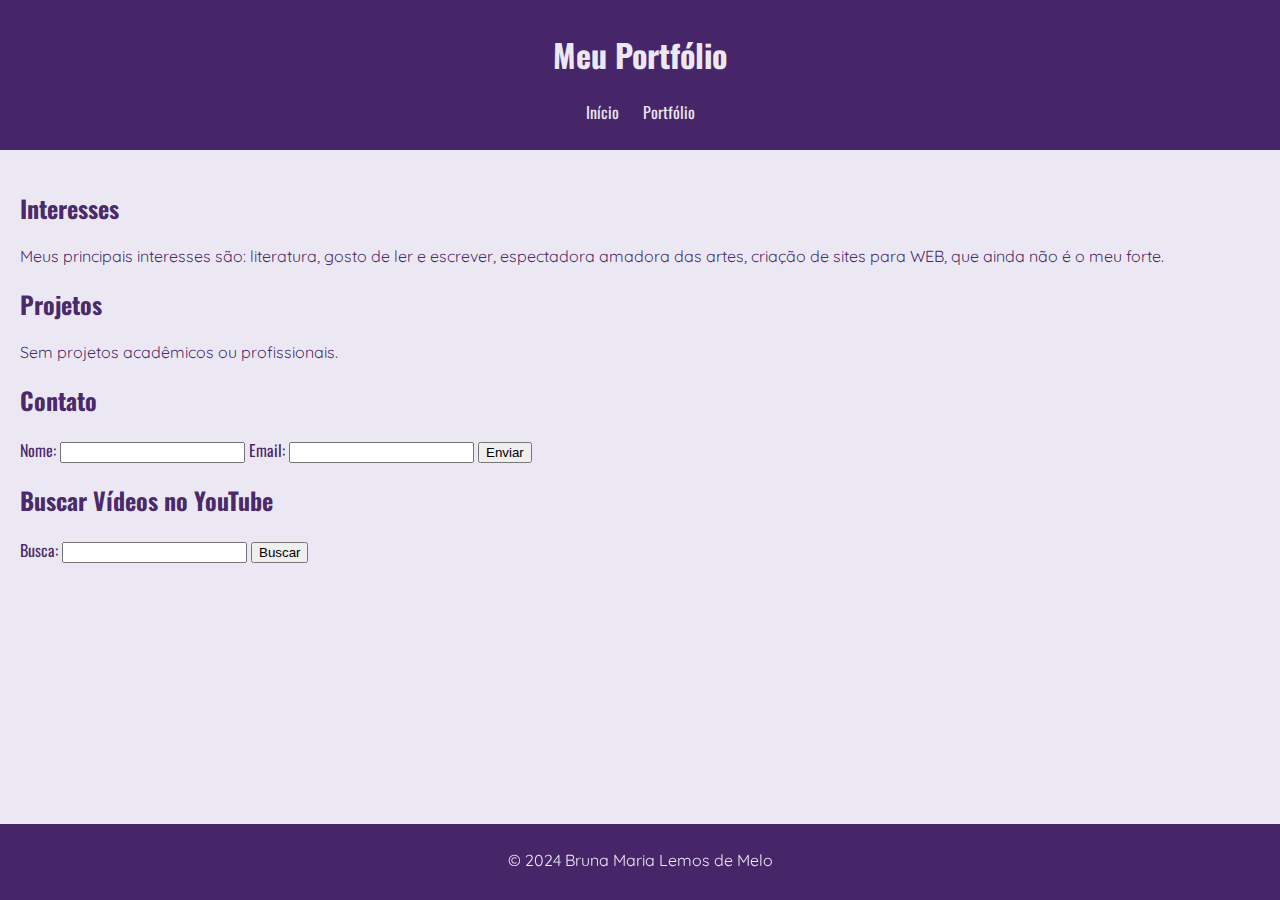
<file: portifolio.html>
<!DOCTYPE html>
<html lang="pt-br">
<head>
    <meta charset="UTF-8">
    <meta name="viewport" content="width=device-width, initial-scale=1.0">
    <title>Portfólio</title>
    <link rel="stylesheet" href="styles.css">
</head>
<body>
    <header>
        <h1>Meu Portfólio</h1>
        <nav>
            <ul>
                <li><a href="index.html">Início</a></li>
                <li><a href="portifolio.html">Portfólio</a></li>
            </ul>
        </nav>
    </header>
    <main>
        <section>
            <h2>Interesses</h2>
            <p>Meus principais interesses são: literatura, gosto de ler e escrever, espectadora amadora das artes, criação de sites para WEB, que ainda não é o meu forte. </p>
        </section>

        <section>
            <h2>Projetos</h2>
            <p>Sem projetos acadêmicos ou profissionais.</p>
        </section>

        <section>
            <h2>Contato</h2>
            <form>
                <label for="nome">Nome:</label>
                <input type="text" id="nome" name="nome">
                <label for="email">Email:</label>
                <input type="email" id="email" name="email">
                <input type="submit" value="Enviar">
            </form>
        </section>
        
        <section>
            <h2>Buscar Vídeos no YouTube</h2>
            <form action="https://www.youtube.com/results" method="get" target="_blank">
                <label for="busca">Busca:</label>
                <input type="text" id="busca" name="search_query">
                <input type="submit" value="Buscar">
            </form>
        </section>
        
    </main>
    <footer>
        <p>&copy; 2024 Bruna Maria Lemos de Melo</p>
    </footer>
</body>
</html>
</file>
<file: styles.css>
@import url('https://fonts.googleapis.com/css2?family=Oswald:wght@200..700&display=swap');
@import url('https://fonts.googleapis.com/css2?family=Quicksand:wght@300..700&display=swap');

body {
    font-family: "Oswald", sans-serif;
    margin: 0;
    padding: 0;
    color: #3b165eee;
    background-color: #ebe8f3;
}

p {
    font-family: "Quicksand", sans-serif;
    margin-bottom: 20px;
}

header {
    background-color: #3b165eee;
    color: #ebe8f3;
    padding: 10px 0;
    text-align: center;
}

nav ul {
    list-style-type: none;
    padding: 0;
}

nav ul li {
    display: inline;
    margin: 0 10px;
}

nav ul li a {
    color: #ebe8f3;
    text-decoration: none;
}

nav ul li a:hover {
    background-color: #bda4ff;
    color: #1b0035;
}

main {
    padding: 20px;
}

.gallery {
    display: flex;
    flex-wrap: wrap;
    gap: 10px;
}

.photo {
    flex: 1 1 calc(33.333% - 10px);
    box-sizing: border-box;
}

.photo img {
    width: 90%;
    height: 90%;
    max-width: 200px;
    max-height: 200px;
    object-fit: cover;
    transition: transform 0.3s ease;
}

.photo img:hover {
    transform: scale(1.1);
}

footer {
    background-color: #3b165eee;
    color: #ebe8f3;
    text-align: center;
    padding: 10px 0;
    position: fixed;
    width: 100%;
    bottom: 0;
}
</file>
